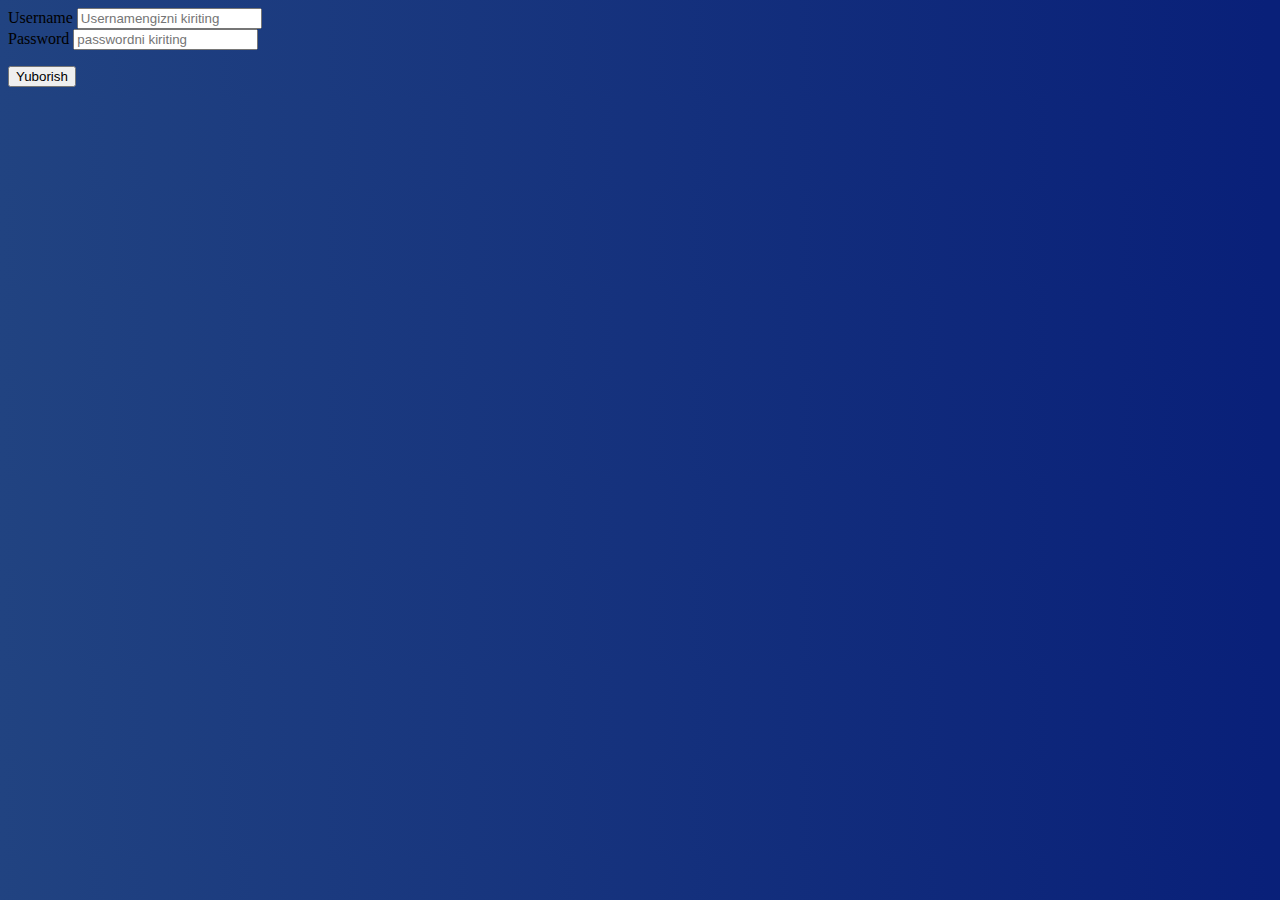
<file: index.html>
<!DOCTYPE html>
<html lang="en">

<head>
    <meta charset="UTF-8">
    <meta http-equiv="X-UA-Compatible" content="IE=edge">
    <meta name="viewport" content="width=device-width, initial-scale=1.0">
    <link href="https://cdn.jsdelivr.net/npm/bootstrap@5.2.0-beta1/dist/css/bootstrap.min.css" rel="stylesheet"
        integrity="sha384-0evHe/X+R7YkIZDRvuzKMRqM+OrBnVFBL6DOitfPri4tjfHxaWutUpFmBp4vmVor" crossorigin="anonymous">
    <link rel="stylesheet" href="./css/styles.css">
    <title>Document</title>
</head>

<body>
    <div class="container">
        <form class=" mx-auto p-5 mt-5 form">
            <div class="mb-3">
                <label for="exampleInputEmail1" class="form-label text-white">Username</label>
                <input type="text" class="form-control login-input" id="exampleInputEmail1" aria-describedby="emailHelp"
                    placeholder="Usernamengizni kiriting">
            </div>
            <div class="mb-3">
                <label for="exampleInputPassword1" class="form-label text-white">Password</label>
                <input type="password" class="form-control password-input" id="exampleInputPassword1"
                    placeholder="passwordni kiriting">
                <p class="result"></p>
            </div>
            <button type="submit" class="btn btn-primary w-100">Yuborish</button>
        </form>

    </div>
    <!-- JavaScript Bundle with Popper -->
    <script src="https://cdn.jsdelivr.net/npm/bootstrap@5.2.0-beta1/dist/js/bootstrap.bundle.min.js"
        integrity="sha384-pprn3073KE6tl6bjs2QrFaJGz5/SUsLqktiwsUTF55Jfv3qYSDhgCecCxMW52nD2"
        crossorigin="anonymous"></script>
    <script src="./js/login.js"></script>
</body>

</html>
</file>
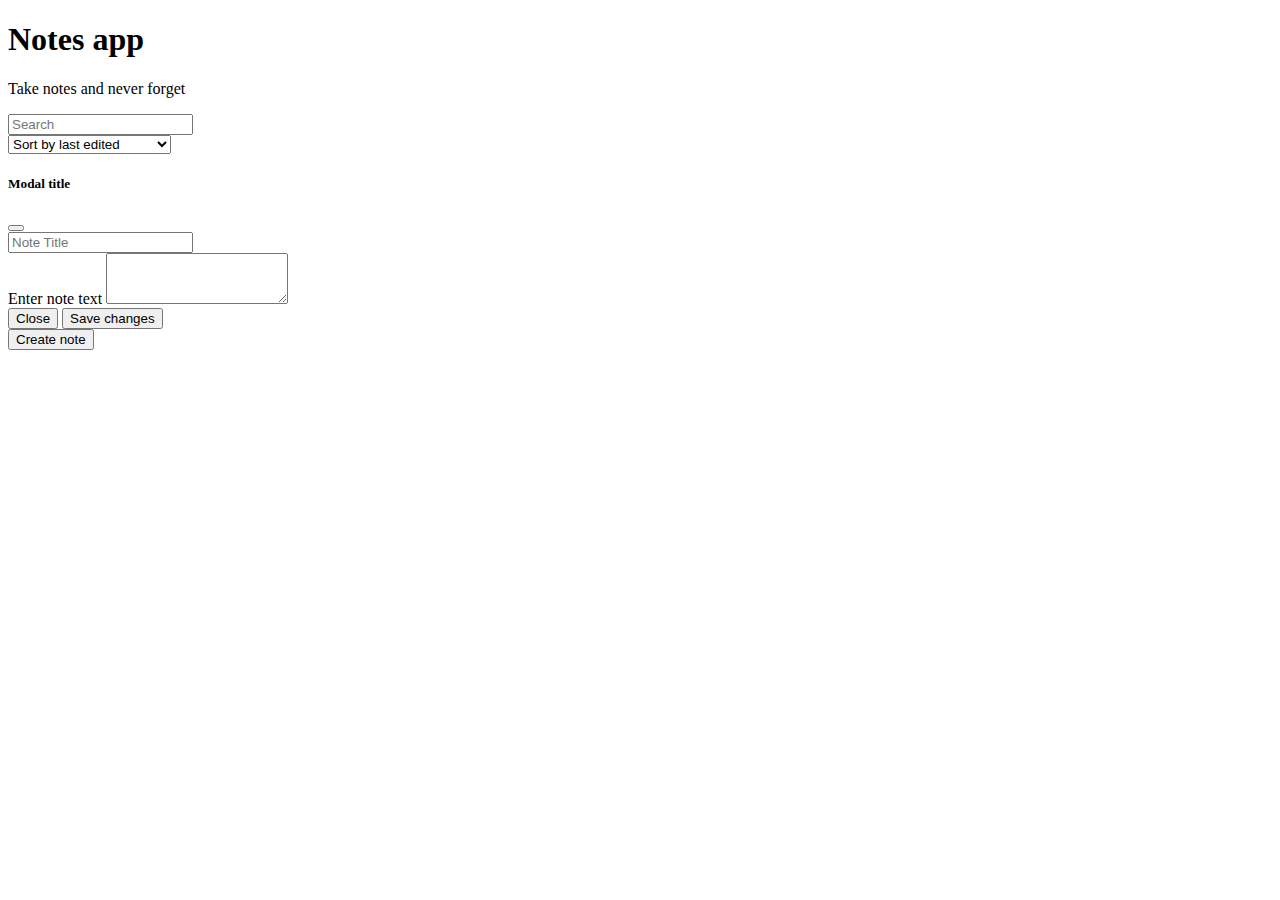
<file: index2.html>
<!DOCTYPE html>
<html lang="en">

<head>
    <meta charset="UTF-8">
    <meta http-equiv="X-UA-Compatible" content="IE=edge">
    <meta name="viewport" content="width=device-width, initial-scale=1.0">
    <link href="https://cdn.jsdelivr.net/npm/bootstrap@5.2.0-beta1/dist/css/bootstrap.min.css" rel="stylesheet"
        integrity="sha384-0evHe/X+R7YkIZDRvuzKMRqM+OrBnVFBL6DOitfPri4tjfHxaWutUpFmBp4vmVor" crossorigin="anonymous">
    <link rel="stylesheet" href="./css/main.css">
    <title>Document</title>
</head>

<body>
    <div class="container bg-primary">
        <h1 class="text-white pt-5 text-center  bg-primary rounded ">Notes app</h1>
        <p class="text-center pt-1 pb-5 text-white ">Take notes and never forget</p>
    </div>

    <div class="container bg-warning rounded">
        <div class="row">
            <div class="col-6">
                <form>
                    <div class="mb-3">
                        <input type="text" class="form-control mt-4 mb-4 w-50 mx-auto form-input"
                            id="exampleInputEmail1" aria-describedby="emailHelp" placeholder="Search">
                    </div>
                    <div class="search-result">

                    </div>
                </form>
            </div>
            <div class="col-6">
                <form>
                    <div class="mb-3">
                        <select class="form-select w-50 mt-4 mb-4 mx-auto sort" aria-label="Default select example">
                            <option value="">Sort by last edited</option>
                            <option value="1">Sort by recently created</option>
                            <option value="2">Sort alphabetically</option>
                        </select>
                    </div>
                </form>
            </div>

            <!-- Modal -->
            <div class="modal fade" id="exampleModal" tabindex="-1" aria-labelledby="exampleModalLabel"
                aria-hidden="true">
                <div class="modal-dialog">
                    <div class="modal-content">
                        <div class="modal-header">
                            <h5 class="modal-title" id="exampleModalLabel">Modal title</h5>
                            <button type="button" class="btn-close" data-bs-dismiss="modal" aria-label="Close"></button>
                        </div>
                        <div class="modal-body">
                            <form>
                                <input type="text" class="form-control mt-4 mb-4 w-100 mx-auto modal-input"
                                    id="exampleInputEmail1" aria-describedby="emailHelp" placeholder="Note Title">
                                <div class="mb-3">
                                    <label for="exampleFormControlTextarea1" class="form-label w-75">Enter note
                                        text</label>
                                    <textarea class="form-control modal-textarea" id="exampleFormControlTextarea1"
                                        rows="3"></textarea>
                                </div>
                            </form>
                        </div>
                        <div class="modal-footer">
                            <button type="button" class="btn btn-secondary" data-bs-dismiss="modal">Close</button>
                            <button type="button" class="btn btn-primary modal-btn" data-bs-dismiss="modal">Save
                                changes</button>
                        </div>
                    </div>
                </div>
            </div>
        </div>
    </div>
    <div class="container">
        <div class="notes-list">

            <div>
                <button type="button" class="btn btn-primary mt-5 w-100 " data-bs-toggle="modal"
                    data-bs-target="#exampleModal">
                    Create note
                </button>
            </div>


            <script src="https://cdn.jsdelivr.net/npm/bootstrap@5.2.0-beta1/dist/js/bootstrap.bundle.min.js"
                integrity="sha384-pprn3073KE6tl6bjs2QrFaJGz5/SUsLqktiwsUTF55Jfv3qYSDhgCecCxMW52nD2"
                crossorigin="anonymous"></script>
            <script src="./js/script.js"></script>
</body>

</html>
</file>
<file: css/styles.css>
body{
    background: rgb(33,67,129);
    background: linear-gradient(90deg, rgba(33,67,129,1) 0%, rgba(9,32,121,1) 99%);
}
</file>
<file: css/main.css>
.delete-button{
    margin-left: 300px !important;
    margin-top: 10px !important;
    position: absolute;
}
</file>
